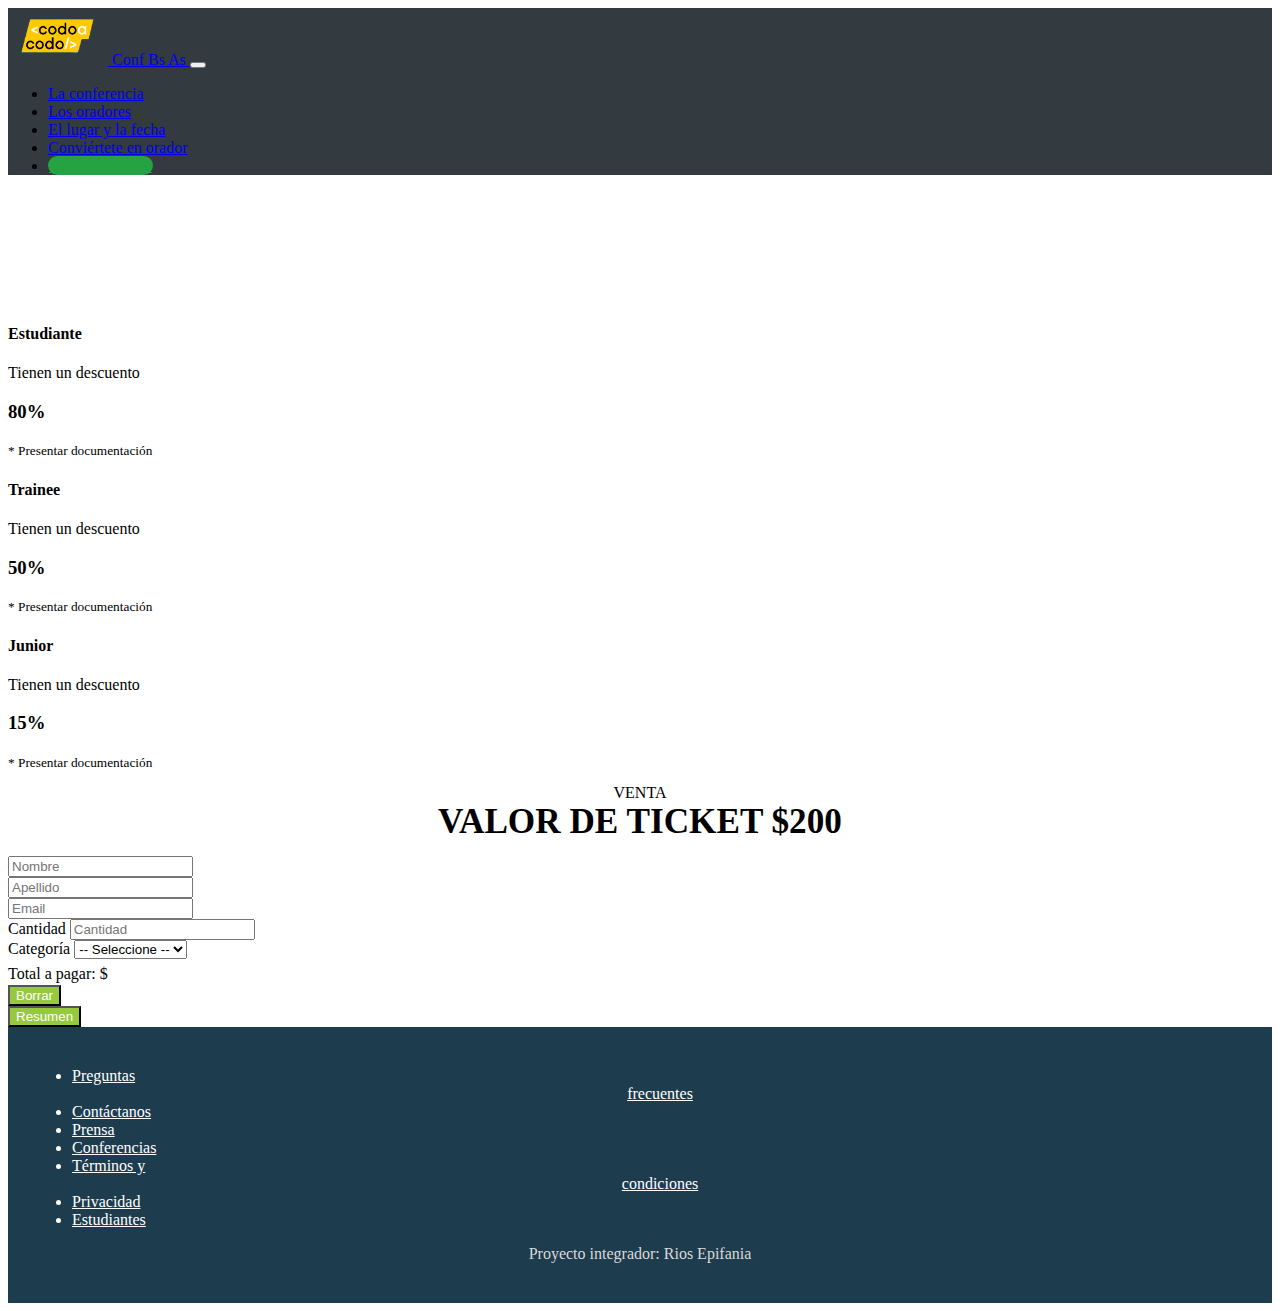
<file: tickets.html>
<!doctype html>
<html lang="es">

<head>
  <meta charset="utf-8">
  <meta name="viewport" content="width=device-width, initial-scale=1">

  <link href="https://cdn.jsdelivr.net/npm/bootstrap@5.1.3/dist/css/bootstrap.min.css" rel="stylesheet" integrity="sha384-1BmE4kWBq78iYhFldvKuhfTAU6auU8tT94WrHftjDbrCEXSU1oBoqyl2QvZ6jIW3" crossorigin="anonymous">
  <link rel="stylesheet" href="css/tickets.css">

  <title>Comprar tickets</title>
</head>
<body>

<header>
    <nav class="navbar navbar-dark bg-dark fixed-top navbar-expand-lg">
        <div class="container">
            <a class="navbar-brand" href="index.html">
                <img src="images-20230825T161557Z-001/images/codoacodo-min.png" alt="Codo a Codo logo">
                Conf Bs As
            </a>
            <button class="navbar-toggler" type="button" data-bs-toggle="collapse"
                data-bs-target="#navbarSupportedContent" aria-controls="navbarSupportedContent" aria-expanded="false"
                aria-label="Toggle navigation">
                <span class="navbar-toggler-icon"></span>
            </button>
            <div class="collapse navbar-collapse justify-content-end" id="navbarSupportedContent">
                <ul class="navbar-nav mb-2 mb-lg-0">
                    <li class="nav-item">
                        <a class="nav-link" href="#">La conferencia</a>
                    </li>
                    <li class="nav-item">
                        <a class="nav-link" href="#">Los oradores</a>
                    </li>
                    <li class="nav-item">
                        <a class="nav-link" href="#">El lugar y la fecha</a>
                    </li>
                    <li class="nav-item">
                        <a class="nav-link" href="index.html#form-orador">Conviértete en orador</a>
                    </li>
                    <li class="nav-item">
                        <a class="nav-link btn-compra-tickets active" aria-current="page" href="#">Comprar tickets</a>
                    </li>
                </ul>
            </div>
        </div>
    </nav>
</header>

<main>

    <section class="container pt-section">
        <div class="row justify-content-center">
            <div class="col-lg-8 col-xl-7">

                <div class="row row-cols-1 row-cols-md-3 text-center">
                    <div class="col">
                        <div class="card mb-4 rounded-3 shadow-sm border-primary">
                            <div class="card-header py-3 text-white bg-primary border-primary">
                                <h4 class="my-0 fw-normal">Estudiante</h4>
                            </div>
                            <div class="card-body">
                                <p>Tienen un descuento</p>
                                <h3 class="card-title pricing-card-title">80%</h3>
                                <small class="fw-light text-muted mt-3">* Presentar documentación</small>
                            </div>
                        </div>
                    </div>
                    <div class="col">
                        <div class="card mb-4 rounded-3 shadow-sm border-info">
                            <div class="card-header py-3 text-white bg-info border-info">
                                <h4 class="my-0 fw-normal">Trainee</h4>
                            </div>
                            <div class="card-body">
                                <p>Tienen un descuento</p>
                                <h3 class="card-title pricing-card-title">50%</h3>
                                <small class="fw-light text-muted mt-3">* Presentar documentación</small>
                            </div>
                        </div>
                    </div>
                    <div class="col">
                        <div class="card mb-4 rounded-3 shadow-sm border-warning">
                            <div class="card-header py-3 text-white bg-warning border-warning">
                                <h4 class="my-0 fw-normal">Junior</h4>
                            </div>
                            <div class="card-body">
                                <p>Tienen un descuento</p>
                                <h3 class="card-title pricing-card-title">15%</h3>
                                <small class="fw-light text-muted mt-3">* Presentar documentación</small>
                            </div>
                        </div>
                    </div>
                </div>

                <h2 class="titulo-gral">Venta <span>Valor de ticket $200</span></h2>
                
                <form action="">
                    <div class="row gx-2">
                        <div class="col-md mb-3">
                            <input type="text" class="form-control" placeholder="Nombre" aria-label="Nombre"  required>
                        </div>
                        <div class="col-md mb-3">
                            <input type="text" class="form-control" placeholder="Apellido" aria-label="Apellido" id="apellido" required>
                        </div>
                    </div>
                    <div class="row">
                        <div class="col mb-3">
                            <input type="email" class="form-control" placeholder="Email" aria-label="Email" id="mail" required>
                        </div>
                    </div>
                    <div class="row gx-2">
                        <div class="col-md mb-3">
                            <label for="cantidadTickets" class="form-label">Cantidad</label>
                            <input type="number" class="form-control" placeholder="Cantidad" aria-label="Cantidad" id="cantidadTickets" min="1" required>
                        </div>
                        <div class="col-md mb-3">
                            <label for="categoriaSelect" class="form-label">Categoría</label>
                            <select class="form-select" aria-label="Categoría" id="categoriaSelect">
                                <option value="" selected>-- Seleccione --</option>
                                <option value="0">Sin Categoria</option>
                                <option value="1">Estudiante</option>
                                <option value="2">Trainee</option>
                                <option value="3">Junior</option>
                            </select>
                        </div>
                    </div>
                    <div class="alert alert-primary mt-2 mb-4" role="alert">
                        Total a pagar: $ <span id="totalPago" class="align-middle"></span>
                    </div>
                    <div class="row gx-2">
                        <div class="col-md mb-3">
                            <button type="reset" class="w-100 btn btn-lg btn-form" id="btnBorrar">Borrar</button>
                        </div>
                        <div class="col-md mb-3">
                            <button type="button" class="w-100 btn btn-lg btn-form" id="btnResumen">Resumen</button>
                        </div>
                    </div>
                </form>
            </div>
        </div>
    </section>

</main>

<footer id="main-footer">
    <div class="container">
        <ul class="nav justify-content-center justify-content-lg-between align-items-center">
            <li class="nav-item">
                <a class="nav-link" href="#">Preguntas <span>frecuentes</span></a>
            </li>
            <li class="nav-item">
                <a class="nav-link" href="#">Contáctanos</a>
            </li>
            <li class="nav-item">
                <a class="nav-link" href="#">Prensa</a>
            </li>
            <li class="nav-item">
                <a class="nav-link" href="#">Conferencias</a>
            </li>
            <li class="nav-item">
                <a class="nav-link" href="#">Términos y <span>condiciones</span></a>
            </li>
            <li class="nav-item">
                <a class="nav-link" href="#">Privacidad</a>
            </li>
            <li class="nav-item">
                <a class="nav-link" href="#">Estudiantes</a>
            </li>
        </ul>
    </div>
    <p style="text-align: center;color: rgb(218, 218, 218);">Proyecto integrador: Rios Epifania</p>
</footer>

<script src="js/tickets.js"></script>

<script src="https://cdn.jsdelivr.net/npm/bootstrap@5.1.3/dist/js/bootstrap.bundle.min.js" integrity="sha384-ka7Sk0Gln4gmtz2MlQnikT1wXgYsOg+OMhuP+IlRH9sENBO0LRn5q+8nbTov4+1p" crossorigin="anonymous"></script>

</body>
</html>
</file>
<file: css/tickets.css>
/* HEADER
------------------------- */

.navbar-brand img { max-width: 100px; }

.bg-dark { background: #333a40!important; }

.navbar-dark .navbar-nav .btn-compra-tickets { color: #25a342; }

@media (min-width: 992px) {
  .btn-compra-tickets {
    border: 1px solid transparent;
    border-radius: .8rem;
  }
  .btn-compra-tickets:hover,
  .navbar-dark .navbar-nav .btn-compra-tickets.active {
    background: #25a342;
  }
}

.pt-section { padding-top: 7rem; }

/* ESTILOS TITULOS
-------------------------------------------------- */

.titulo-gral {
  text-align: center;
  font-weight: 400;
  text-transform: uppercase;
  font-size: 1rem;
}
.titulo-gral span {
  display: block;
  font-weight: 700;
  font-size: 2.2rem;
} 

/* CAROUSEL
-------------------------------------------------- */

.bg-carousel-ba1 { background-image: url(../img/ba1-min.jpg); }
.bg-carousel-ba2 { background-image: url(../img/ba2-min.jpg); }
.bg-carousel-ba3 { background-image: url(../img/ba3-min.jpg); }

.carousel-item {
  background-size: cover;
  background-position: center center;
}
.carousel-item svg { opacity: .5; }

.carousel-caption {
  bottom: 3rem;
  z-index: 10;
}

.carousel-item {
  height: 37rem;
  min-height: 95vh;
}

/* SECCION MITAD IMG, MITAD TEXTO
-------------------------------------------------- */

.bg-aside1 {
  background: #333a40;
  padding: 2rem;
}

/* FORMULARIO CONVIERTETE EN ORADOR
-------------------------------------------------- */

.btn-form {
  background: #96c93e;
  color: #fff !important;
}
.btn-form:hover { background: #74aa17; }

/* FORM COMPRAR TICKETS
-------------------------------------------------- */

#totalPago {
  font-size: 1.4rem;
  font-weight: 700;
}

/* FOOTER
-------------------------------------------------- */

#main-footer {
  background: #1d3c4e;
  color: #fff;
  padding: 1.5rem;
}

#main-footer .nav-link {
  color: #fff;
  text-align: center;
}
#main-footer .nav-link:hover { opacity: .7; }

@media (min-width: 992px) {
  #main-footer .nav-link span { display: block; }
}
</file>
